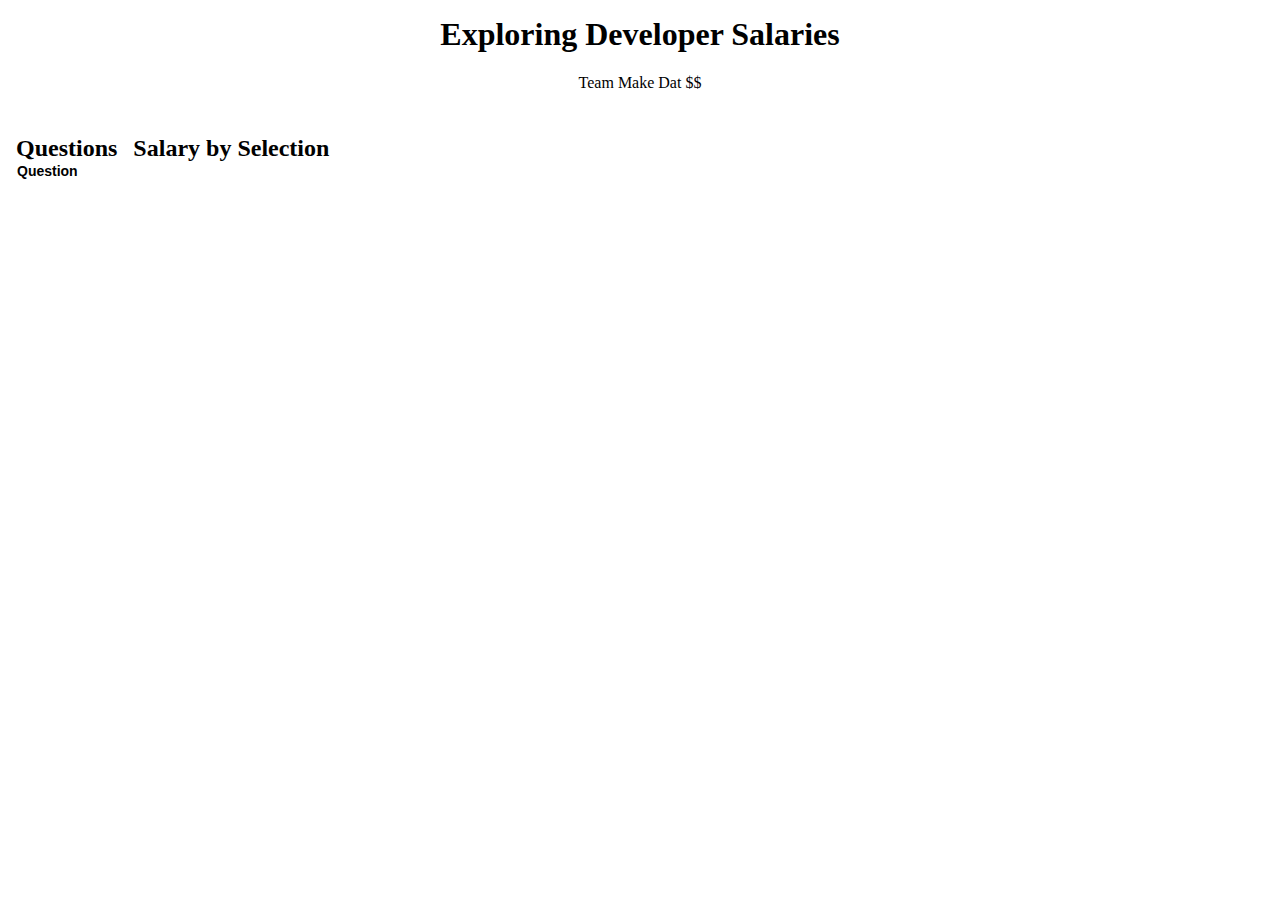
<file: src/questions.html>
<!DOCTYPE html>
<html lang="en">

<head>
	<meta charset="UTF-8">
	<title>Exploring Salry </title>
	<link rel="stylesheet" href="styles.css"/>
	<style>

.link {
  fill: none;
  /*stroke: #ccc;*/
  /*stroke-width: 10px;*/
}

</style>
	<script src="https://d3js.org/d3.v4.js"></script>
</head>

<body>


<div class="container">
	<header>
		<h1>Exploring Developer Salaries</h1>
		<div>Team Make Dat $$</div>
	</header>


	<div class="view">
		<h2>Questions</h2>

		<table id="QuestionsTable">
			<thead>
				<tr>
					<th id="question">Question</th>
				</tr>
			</thead>
			<tbody>

			</tbody>
		</table>

	</div>
	<div class="view">


		<h2>Salary by Selection</h2>
		<svg id="bars" >
		</svg>
	</div>

</div>
<!--<script type="application/javascript" src="load_hacker.js"></script>-->
<script type="application/javascript" src="js/barchart.js"></script>
<script type="application/javascript" src="js/table.js"></script>
<script type="application/javascript" src="js/script.js"></script>
</body>
</html>
</file>
<file: src/styles.css>
table {
    border-collapse: collapse;
    font: 14px sans-serif;
    /*width: 720px;*/
}

/*th {
    font-weight: normal;
    
    padding-right: 6px;
    min-width: 125px;
}*/
.axis--x path {
  /*display: none;*/
}

.line {
  fill: none;
  stroke: steelblue;
  stroke-width: 1.5px;
}

thead td , th{
    cursor: s-resize;
}

tbody tr:first-child td {
    padding-top: 2px;
}

tbody th{
    cursor:pointer;
    font-weight: bold;
}

.aggregate{
    color: #000000;
}

.game{
    color: #b1b1b1;
}

tbody td {
    padding-right: 5px;
    padding-left: 5px;
    color:black
}

/*tbody tr:hover {
    background-color: #dbdbdb;
}*/

tbody tr .game {
    background-color: #f0f0f0;
}

/*tbody tr .game:hover {*/
    /*background-color: #dbdbdb;*/
/*}*/

.label{
    fill: #ffffff;
    font: 14px sans-serif;
}



@font-face {
}

h1 {
    margin-top: 0;
    color: #000000;
}

h2 {
    color: #000000;
    padding-bottom: 0;
    margin-top: 3px;
    margin-bottom: 0;
}

h3 {
    padding-bottom: 0px;
    margin-bottom: 0px;
}



header {
    padding: 0.5em;
    /*clear: left;*/
    text-align: center;
    height: 100px;
}

#logo {
    float: right;
    height: 100px;
}

.goalBar{
    opacity:0.6;
}

.goalCircle{
    stroke-width: 3px;
    r:5;
}


.node circle {
    fill: #be2714;
}

.node text {
    font: 14px sans-serif;
}

.winner circle {
    fill: #364e74;
}

.loser text {
    text-shadow: 0 1px 0 #fff, 0 -1px 0 #fff, 1px 0 0 #fff, -1px 0 0 #fff;
}

.link {
    fill: none;
    stroke: #555;
    stroke-opacity: 0.4;
    stroke-width: 2px;
}

.selected {
    stroke: #be2714;
    background-color: #be2714;
    stroke-width: 4px;
}

.selectedLabel {
    fill: #be2714;
    font-weight: bolder;

}

.view {
    padding: 0.5em;
    float: left;
}
</file>
